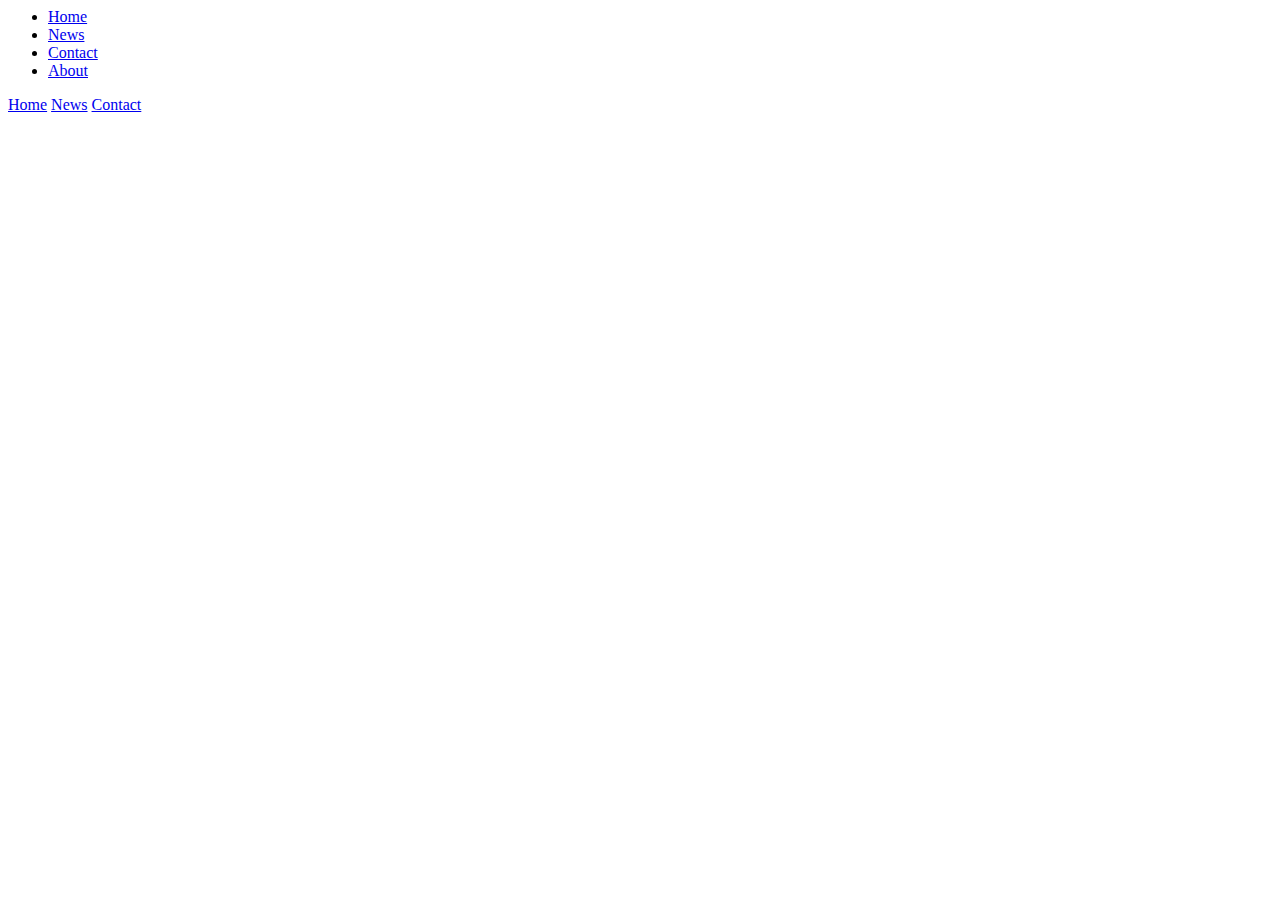
<file: UF_Index.html>
<head>



<link href="C:\Users\GraysonWallace\Documents\UltimateFitness\Home2.css" type="text/css"
rel="stylesheet"/>

</head>
<body>

<ul>
  <li><a href=" ">Home</a></li>
  <li><a href=" ">News</a></li>
  <li><a href=" ">Contact</a></li>
  <li><a href=" ">About</a></li>
</ul>

<div class="navbar">
  <a href="  ">Home</a>
  <a href="  ">News</a>
  <a href="  ">Contact</a>
</div>

</body>
</file>
